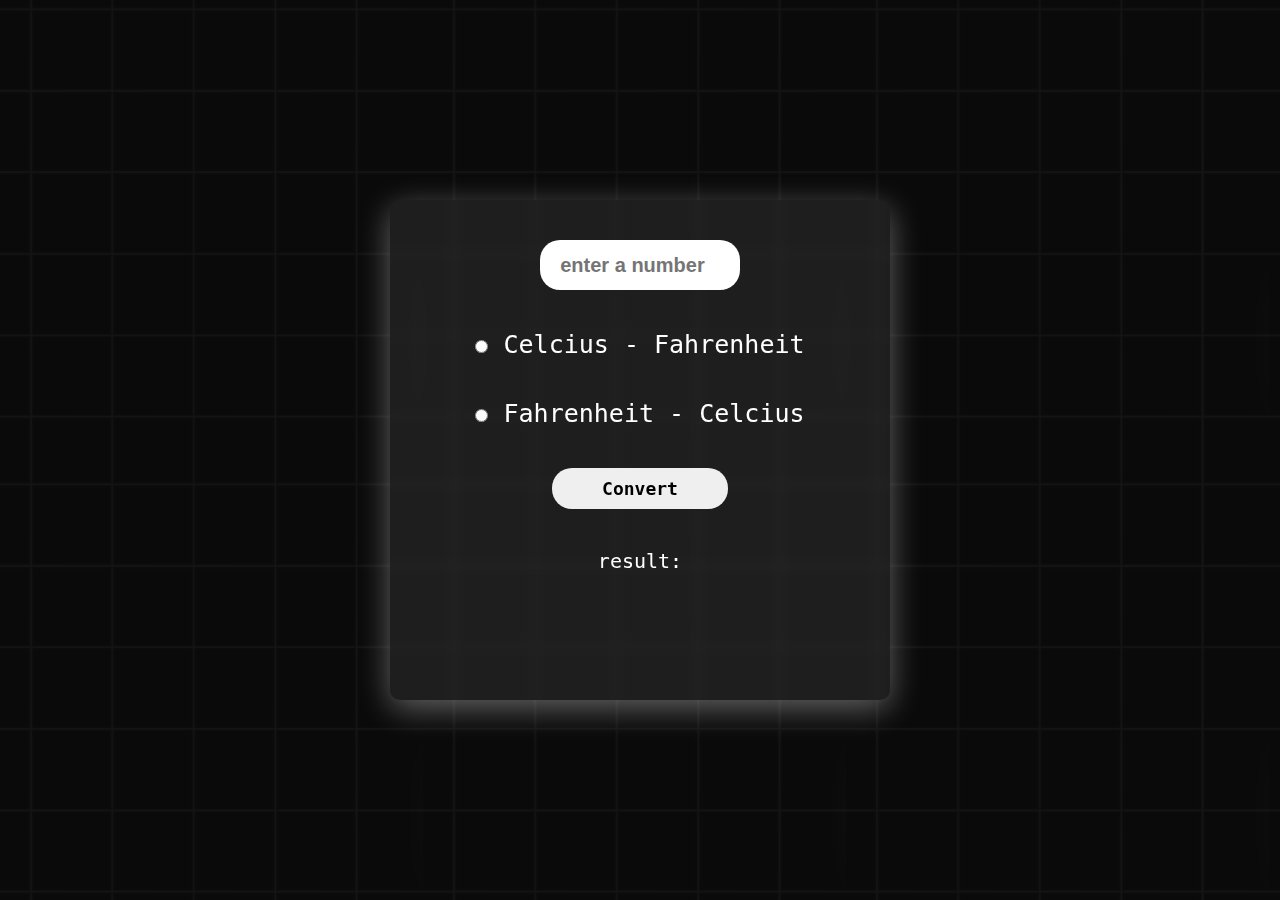
<file: index.html>
<!DOCTYPE html>
<html lang="en">
<head>
    <meta charset="UTF-8">
    <meta name="viewport" content="width=device-width, initial-scale=1.0">
    <title>Conversion</title>
    <link rel="stylesheet" href="style.css">
    <link rel="icon" type="image/jpg" href="fabicon.jpg">
</head>
<body>
    


<div class="container">
    <div class="container-input">
        <input type="number" id="input1" placeholder="enter a number">
    </div>

    <div class="container-temp">

    <div class="container-1">
        <input type="radio" name="1" id="input2"> Celcius - Fahrenheit
    </div>  

    <div class="container-2">
        <input type="radio" name="1" id="input3"> Fahrenheit - Celcius
    </div>
     
    </div>

    <div class="container-button">
        <button id="btn1">Convert</button>
    </div>

    <div class="container-result">
        result: 
    </div>

</div>









<script src="script.js"></script>
</body>
</html>
</file>
<file: style.css>
*{
    margin: 0;
    padding: 0;
}

body{

    
    background-image: url("bg.png");
    

}

.container{
 width: 500px;
 height: 500px;

 
 background: rgba( 218, 217, 217, 0.1 );
 box-shadow: 0 8px 32px 0 rgba(252, 252, 253, 0.37);
 backdrop-filter: blur( 5.5px );
 -webkit-backdrop-filter: blur( 5.5px );
 border-radius: 10px;

 display: flex;
 flex-direction: column;

align-items: center;

    margin-left: auto;
    margin-right: auto;
    margin-top: 200px;
}

#input1{

    width: 200px;
    height: 50px;


    font-family: Arial, Helvetica, sans-serif;
    font-size: 20px;
    text-align: center;
    font-weight: bold;
    outline: none;
    margin-top: 40px;
    border-radius: 20px;
    border: none;
}


#input2, #input3{

    color: white;
    margin-top: 50px;
}

.container-1, .container-2{
    font-family: monospace;
    color: white;
    font-size: 25px;
}

button{

    border: none;
    padding: 10px 50px;
    font-size: 18px;
    font-family: monospace;
    font-weight: bold;
    border-radius: 20px;
    cursor: pointer;
    margin-top: 40px;
    color: black;
}

button:hover{
    background-color: #f8f8f8c7;
}

button:active{
    background-color: #f8f8f894;
}

.container-result{
    font-family: monospace;
    color: white; 
    font-size: 20px;

    margin-top: 40px;
    
}


@media(max-width: 563px){

.container{
    width: 400px;
}
}

@media(max-width: 437px){

    .container{
        width: 300px;
        text-align: center;
    }

    
    .container{
        width: 250px;
        text-align: center;
    }

    .container-1, .container-2{
        font-size: 1.2rem;
    }
    }

    @media(max-width: 329px){

        .container{
            width: 250px;
            text-align: center;
        }

        .container-1, .container-2{
            font-size: 1.2rem;
        }
        }
</file>
